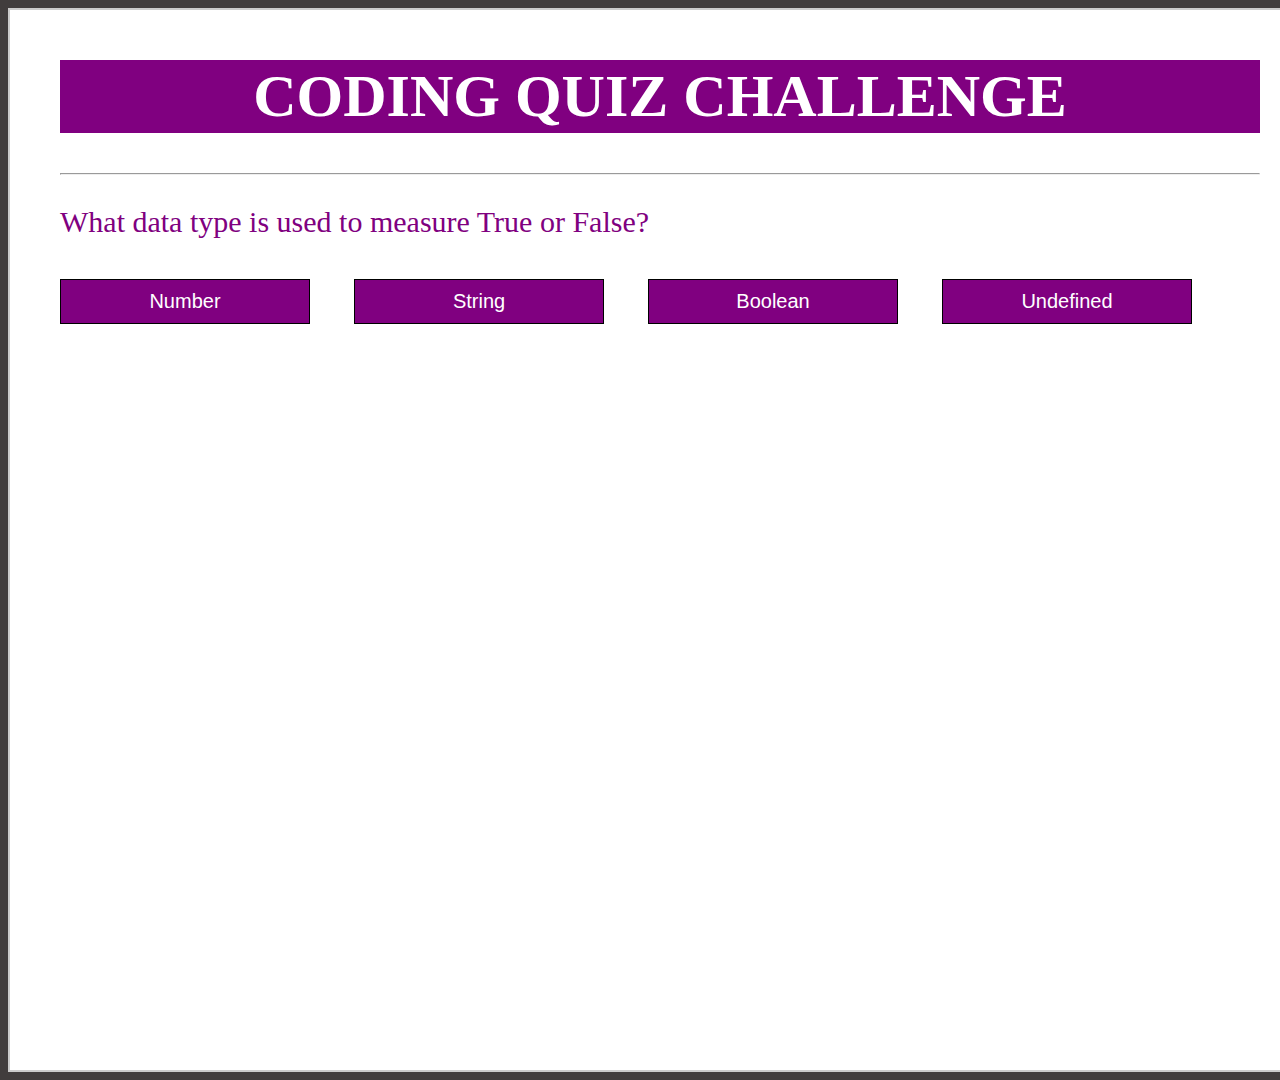
<file: index.html>
<html>
<head lang="en">
    <meta charset="UTF-8">
    <title>Quiz</title>
    <link rel="stylesheet" type="text/css" href="style.css">
</head>
<body>
    <div class="grid">
        <div id="quiz">
            <h1>CODING QUIZ CHALLENGE</h1>
            <hr style="margin-bottom: 20px">
 
            <p id="question"></p>
 
            <div class="buttons">
                <button id="btn0"><span id="choice0"></span></button>
                <button id="btn1"><span id="choice1"></span></button>
                <button id="btn2"><span id="choice2"></span></button>
                <button id="btn3"><span id="choice3"></span></button>
            </div>

        </div>
    </div>
 
 
<script src="question.js"></script>
 
</body>
</html>
</file>
<file: style.css>
body {
    background-color: #413D3D;
}
 
.grid {
    width: 1200px;
    height: 1000px;
    margin: 0 auto;
    background-color: #fff;
    padding: 10px 50px 50px 50px;
    border: 2px solid #cbcbcb;
    
}
 
.grid h1 {
    font-family: "sans-serif";
    background-color: purple;
    font-size: 60px;
    text-align: center;
    color: #ffffff;
    padding: 2px 0px;
    
}
 
#score {
    color:  purple;
    text-align: center;
    font-size: 30px;
}
 
.grid #question {
    font-family: "sans-serif";
    font-size: 30px;
    color: purple;
}
 
.buttons {
    margin-top: 30px;
}
 
#btn0, #btn1, #btn2, #btn3 {
    background-color: purple;
    width: 250px;
    font-size: 20px;
    color: #fff;
    border: 1px solid black;
    margin: 10px 40px 10px 0px;
    padding: 10px 10px;
}
 
#btn0:hover, #btn1:hover, #btn2:hover, #btn3:hover {
    cursor: pointer;
    background-color: rgb(187, 114, 187);
}
 
#btn0:focus, #btn1:focus, #btn2:focus, #btn3:focus {
    outline: 0;
}
</file>
